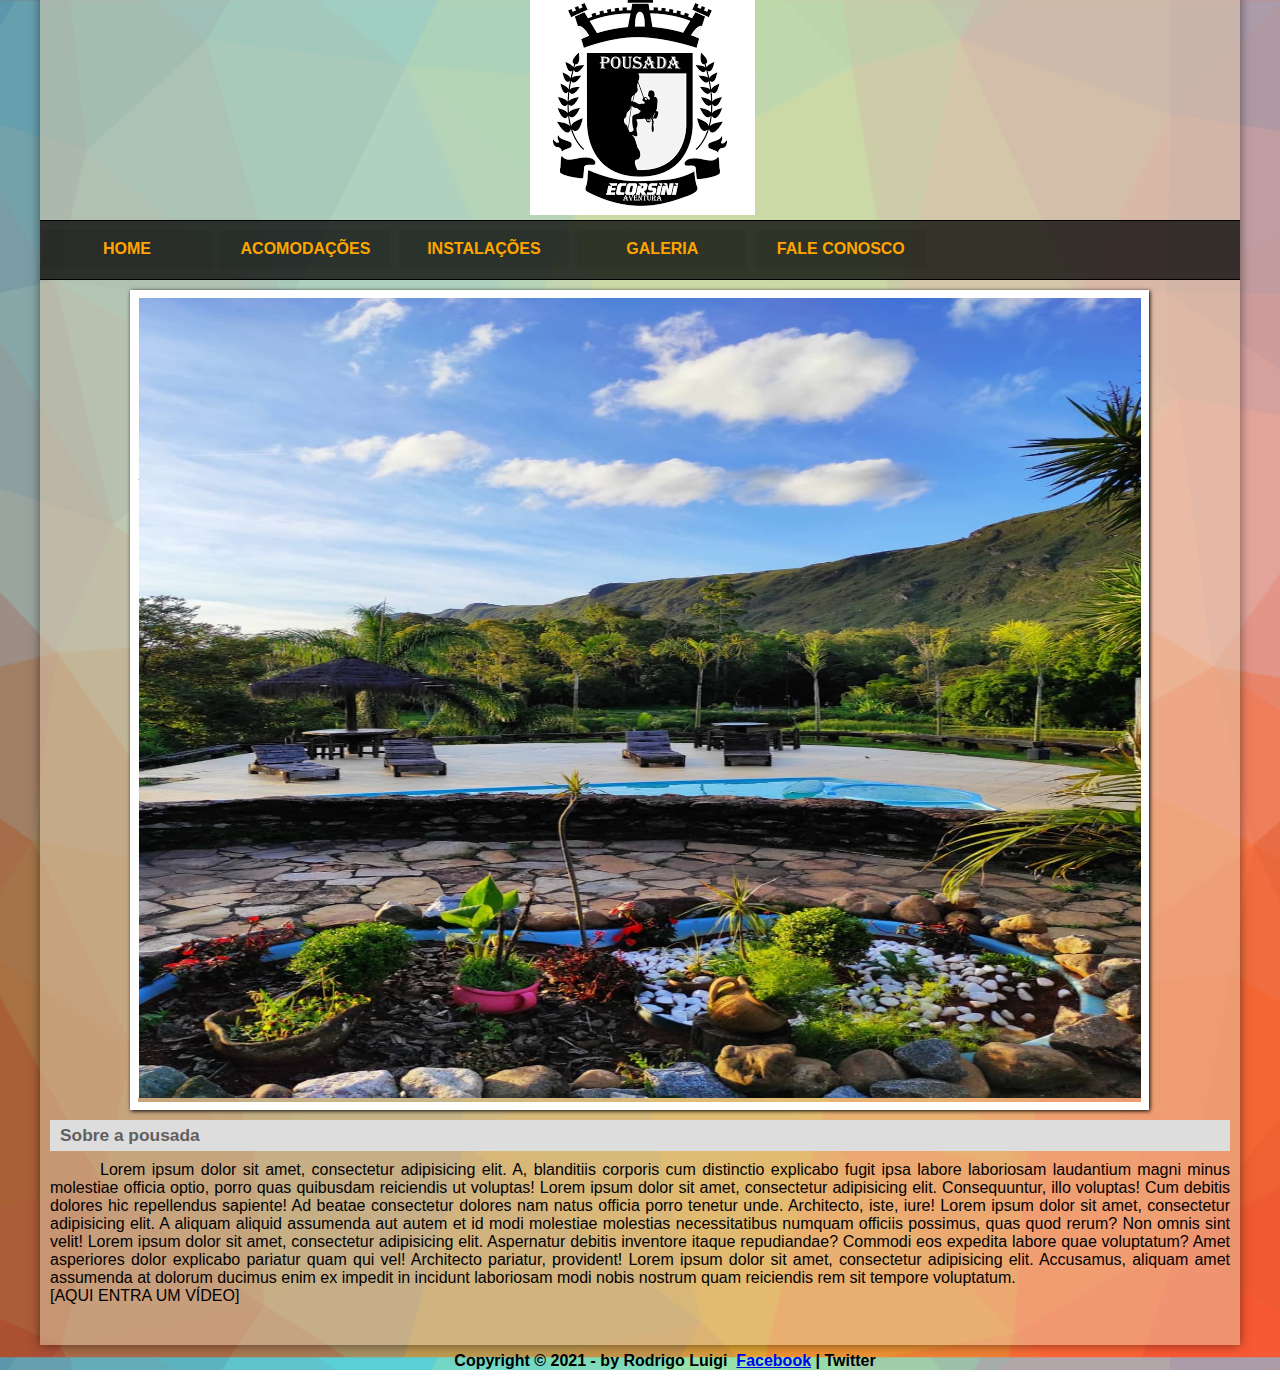
<file: index.html>
<!doctype html>
<html lang="en">
<head>
    <meta charset="UTF-8"/>
    <title>Ecoturismo e Aventura</title>
    <link rel="stylesheet" type="text/css" href="_css/estilo.css"/>
</head>
<body>
<div id="interface">

    <header id="cabecalho">

    </header>

<nav id="menu">
    <ul type="disc">
    <li><a href="home.html">Home</a></li>
    <li><a>Acomodações</a></li>
    <li><a>Instalações</a></li>
    <li><a>Galeria</a></li>
    <li><a>Fale conosco</a></li>
    </ul>
</nav>

<section id="corpo">
<article id="noticia-principal">
<figure class="foto-legenda">
<img src="pousada-ecorsini.png"/>
    <figcaption>
        <h3>Pousada Ecorsini</h3>
        <h2>Aventure-se nessa ideia!</h2>
    </figcaption>
</figure>

    <h2 class="sobre-pousada">Sobre a pousada</h2>
    <p>Lorem ipsum dolor sit amet, consectetur adipisicing elit. A, blanditiis corporis cum distinctio explicabo fugit ipsa labore laboriosam laudantium magni minus molestiae officia optio, porro quas quibusdam reiciendis ut voluptas! Lorem ipsum dolor sit amet, consectetur adipisicing elit. Consequuntur, illo voluptas! Cum debitis dolores hic repellendus sapiente! Ad beatae consectetur dolores nam natus officia porro tenetur unde. Architecto, iste, iure! Lorem ipsum dolor sit amet, consectetur adipisicing elit. A aliquam aliquid assumenda aut autem et id modi molestiae molestias necessitatibus numquam officiis possimus, quas quod rerum? Non omnis sint velit! Lorem ipsum dolor sit amet, consectetur adipisicing elit. Aspernatur debitis inventore itaque repudiandae? Commodi eos expedita labore quae voluptatum? Amet asperiores dolor explicabo pariatur quam qui vel! Architecto pariatur, provident! Lorem ipsum dolor sit amet, consectetur adipisicing elit. Accusamus, aliquam amet assumenda at dolorum ducimus enim ex impedit in incidunt laboriosam modi nobis nostrum quam reiciendis rem sit tempore voluptatum.</p>


[AQUI ENTRA UM VÍDEO]
</article>
</section>
<footer id="rodape">
    <p>Copyright &copy; 2021 - by Rodrigo Luigi &nbsp<a href="https://www.facebook.com/rodrigo.luigi.10" target="_blank">Facebook</a> | Twitter</p>
</footer>
</div>
</body>
</html>
</file>
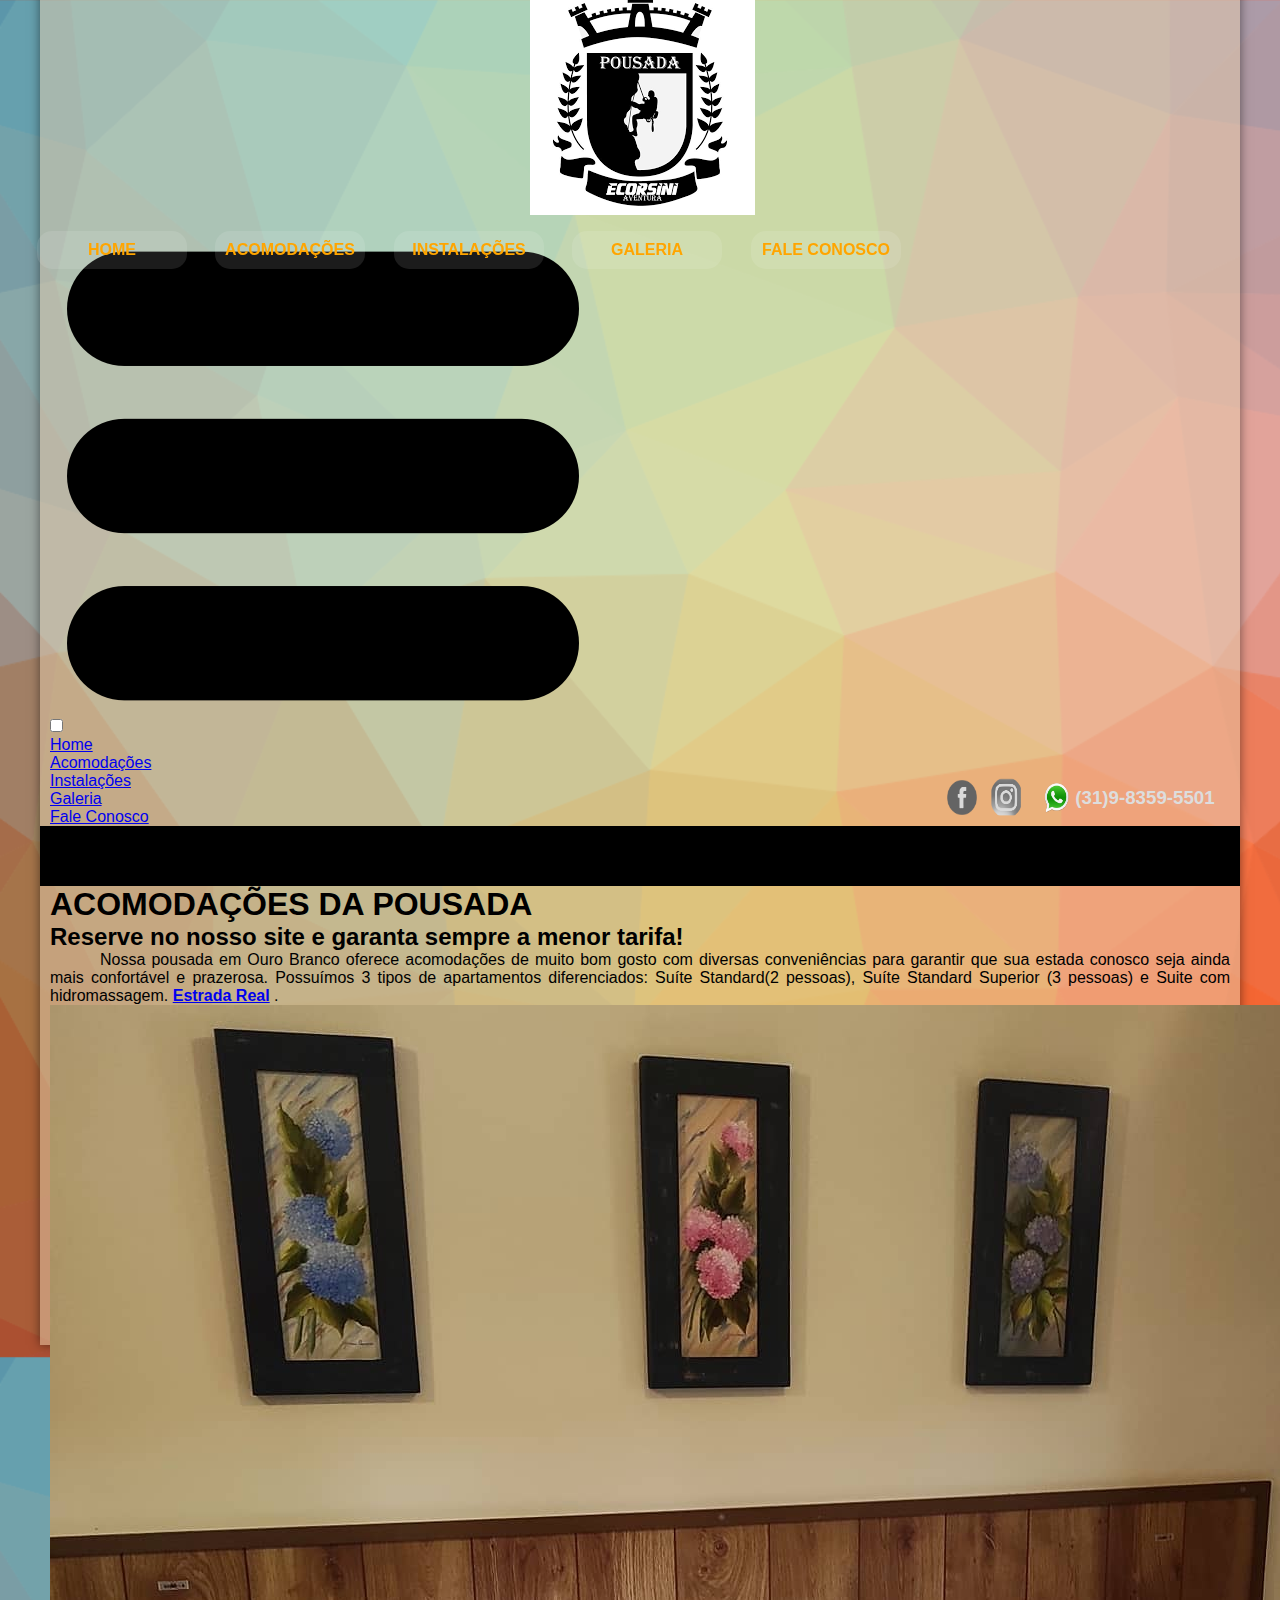
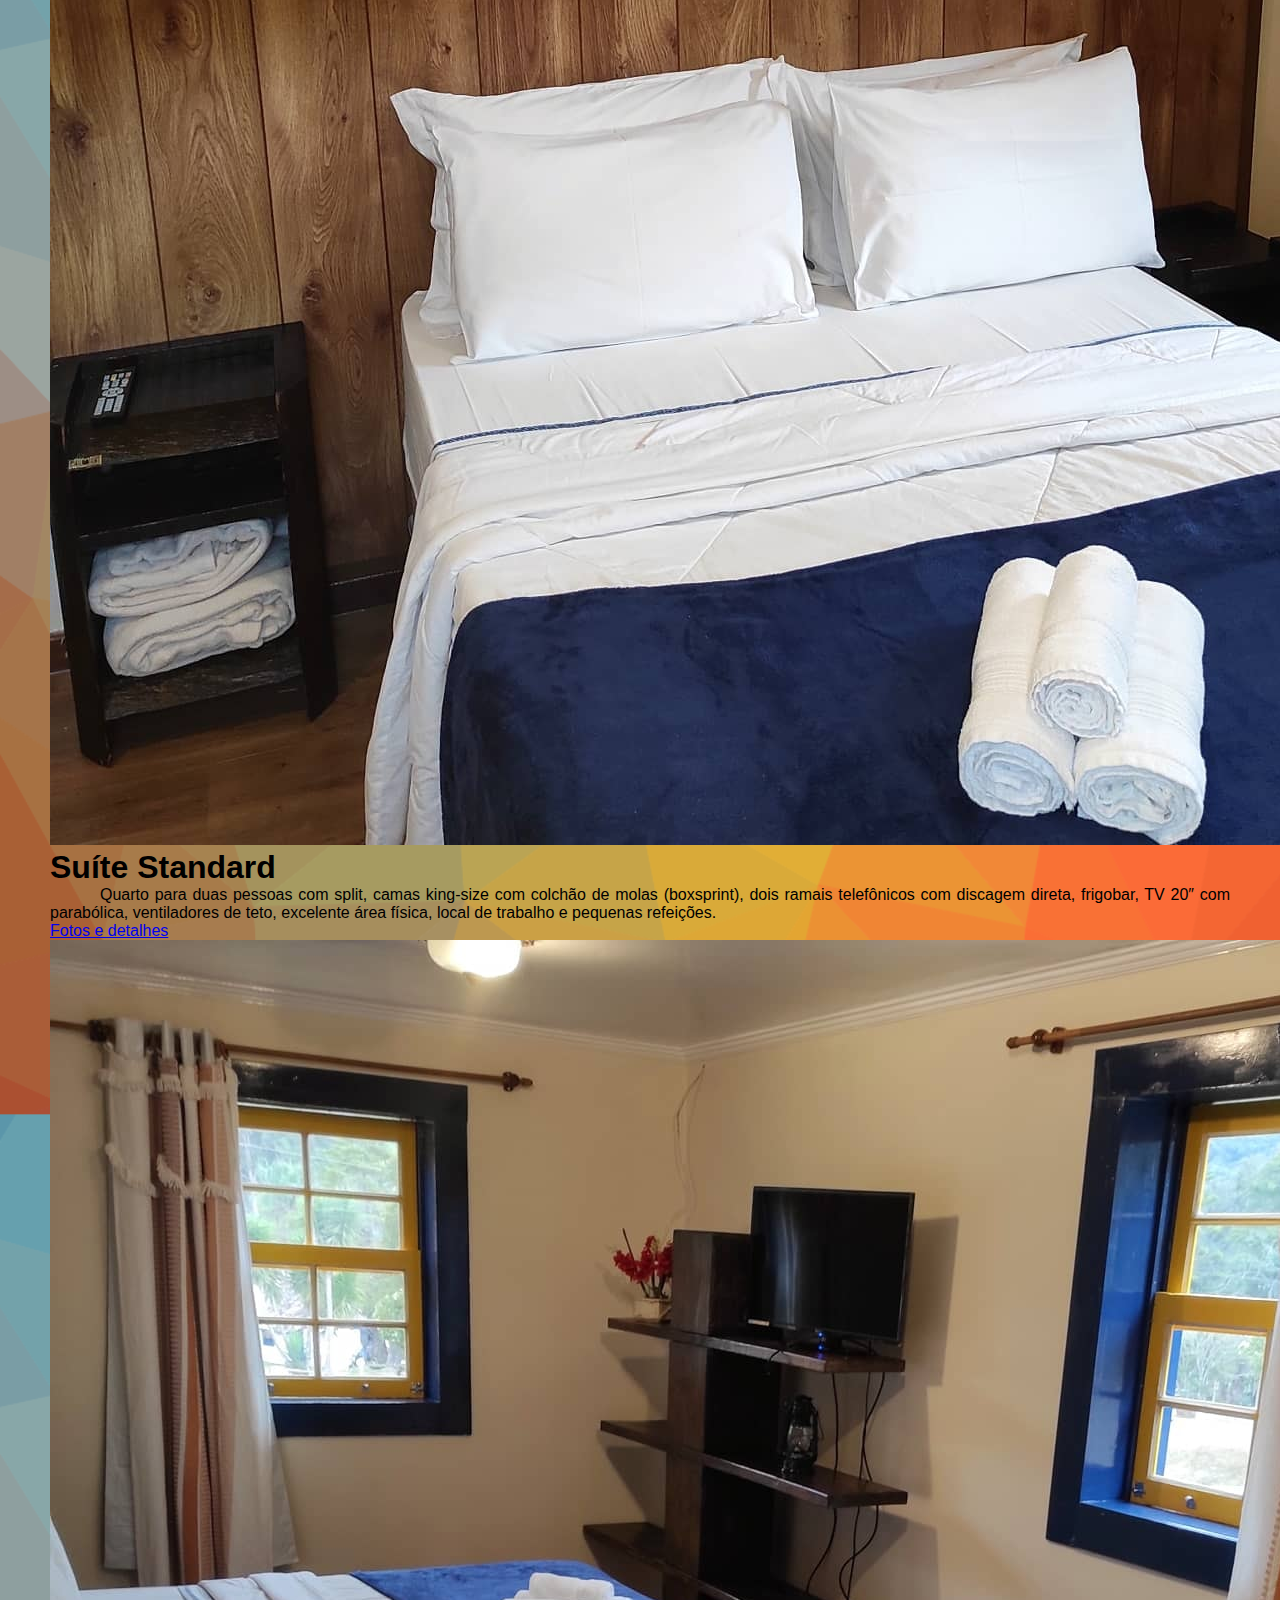
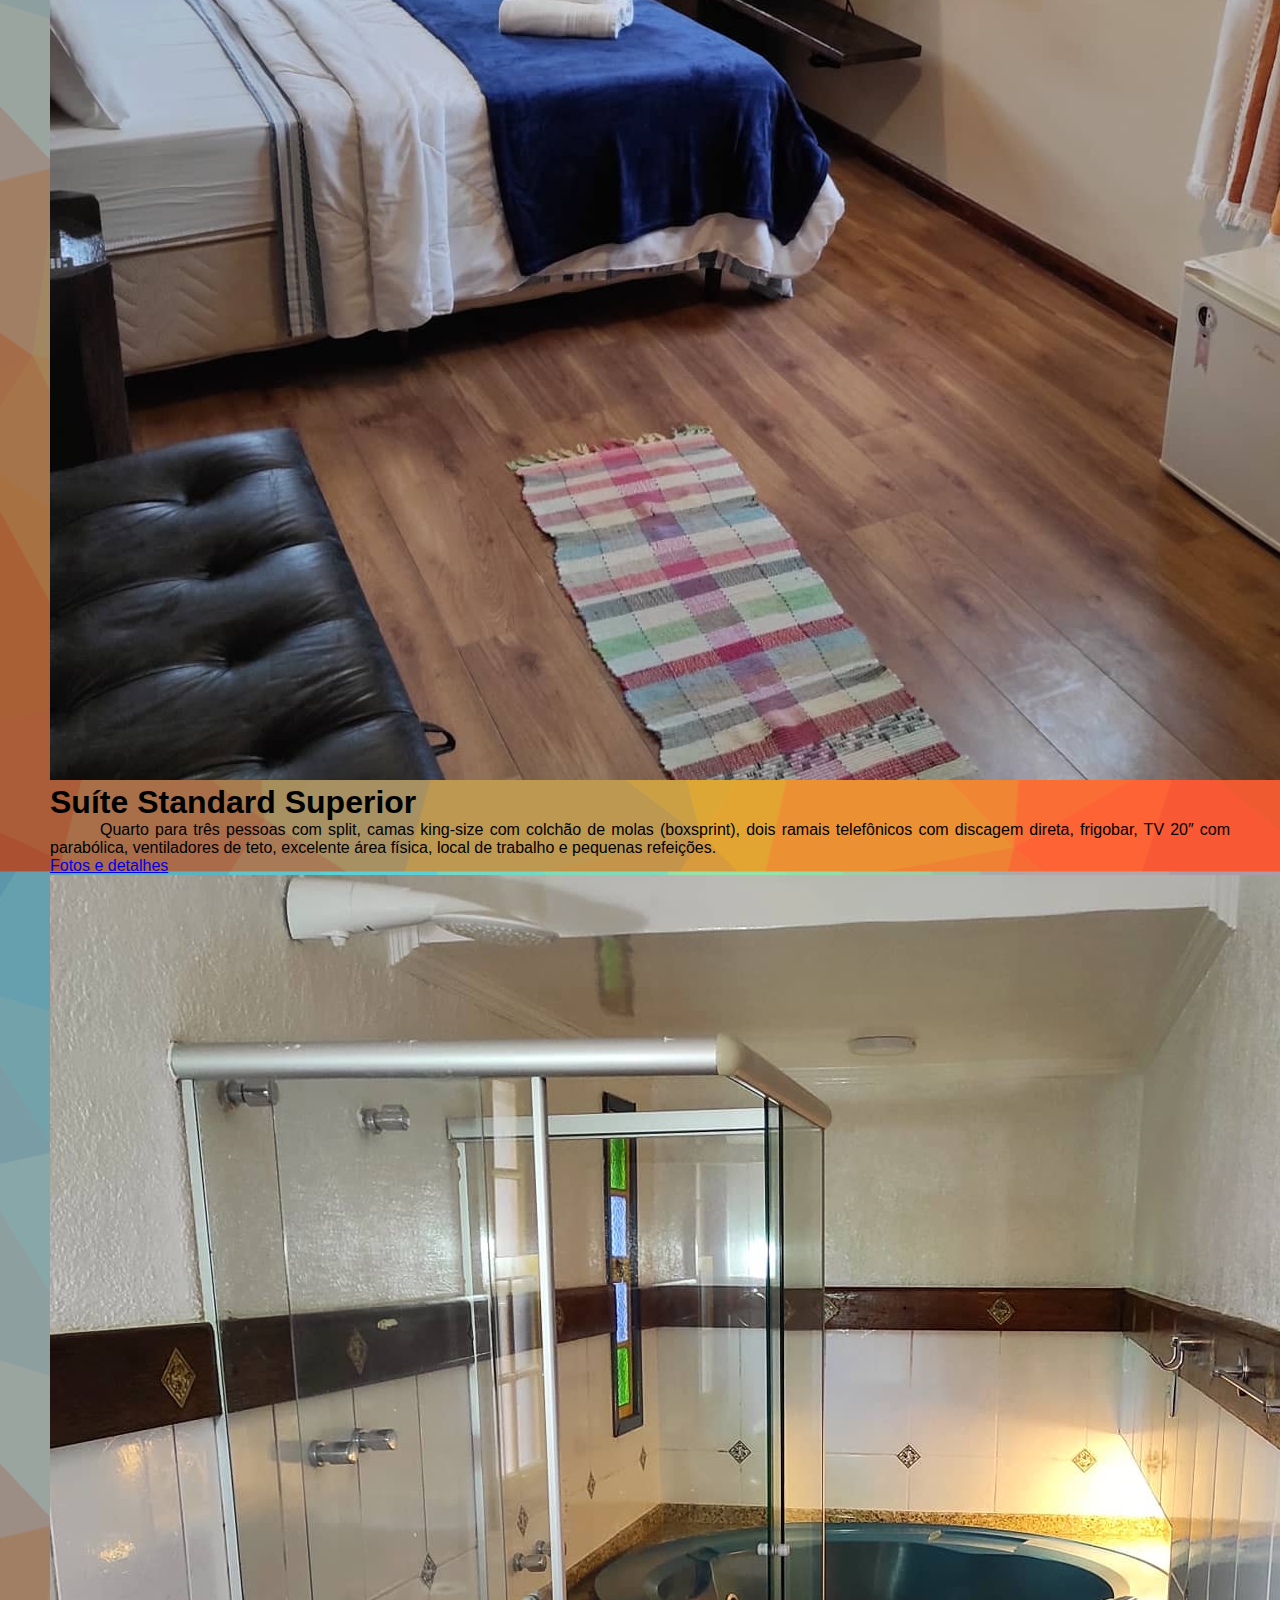
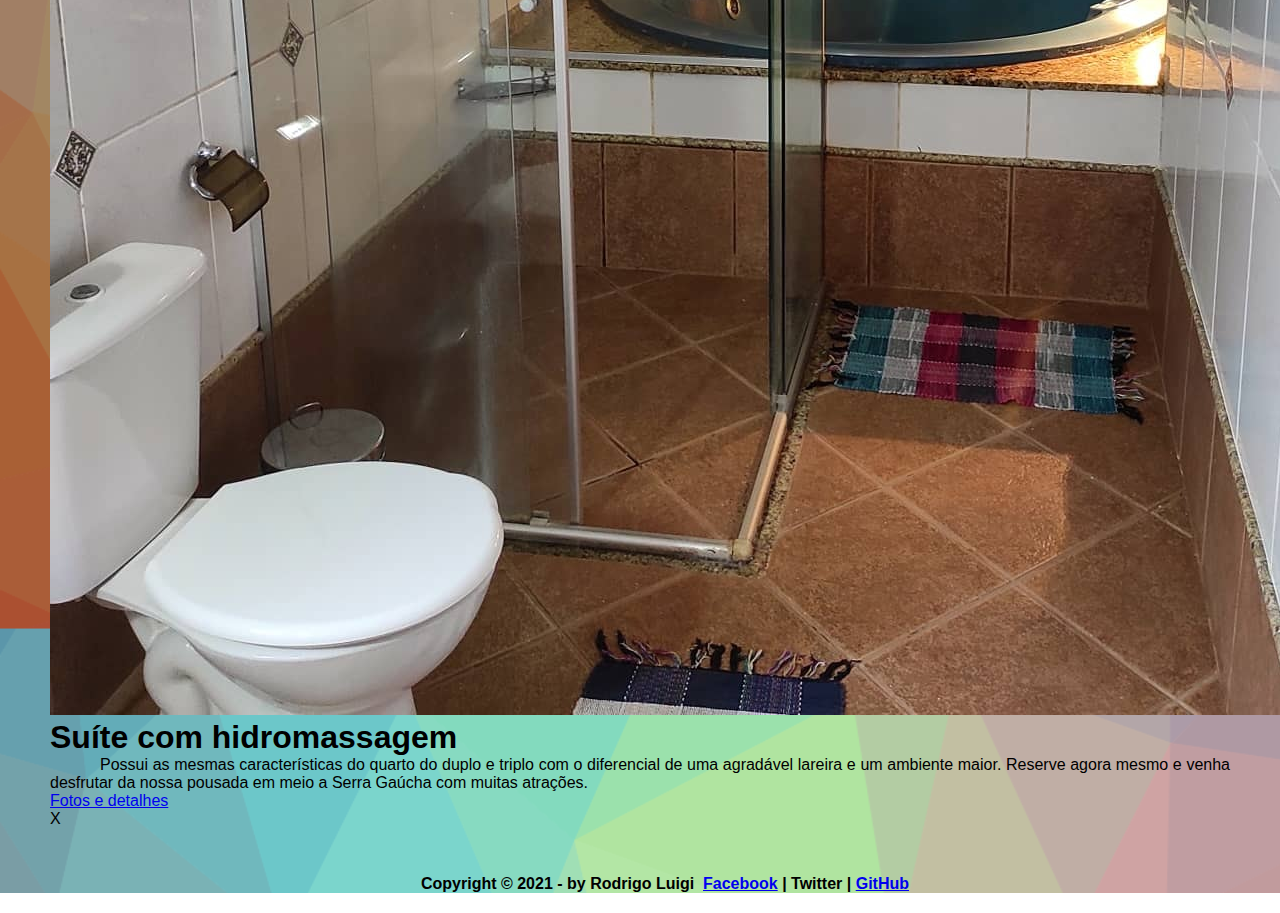
<file: acomodacoes.html>
<!doctype html>
<html lang="pt-br">
<head>
    <meta charset="UTF-8"/>
    <title>Ecoturismo e Aventura</title>
    <link rel="stylesheet" type="text/css" href="_css/estilo-acomodacoes.css"/>
</head>
<body>
    

<div id="interface">

   <header id="cabecalho"></header>

    <input type="checkbox" id="check">
        <label id="icone-menu" for="check"><img src="_images/menu-hamburguer.png" alt=""></label>
<div class="barra">

<nav id="menu-hamburguer">
    <a href="home.html"><div class="link">Home</div></a>
    <a href="acomodacoes.html"><div class="link">Acomodações</div></a>
    <a href="instalacoes.html"><div class="link">Instalações</div></a>
    <a href="galeria.html"><div class="link">Galeria</div></a>
    <a href="fale-conosco.html"><div class="link">Fale Conosco</div></a>
</nav>

</div>


<nav id="menu">
    <ul type="disc">
    <li><a href="home.html" class="hvr-underline-from-center">Home</a></li>
    <li><a href="acomodacoes.html" class="hvr-underline-from-center">Acomodações</a></li>
    <li><a href="instalacoes.html" class="hvr-underline-from-center">Instalações</a></li>
    <li><a href="galeria.html" class="hvr-underline-from-center">Galeria</a></li>
    <li><a href="fale-conosco.html" class="hvr-underline-from-center">Fale conosco</a></li>
    </ul>
    
    <div class="conjunto-social-icons">
        <div class="social-icon">
            <a href="https://www.facebook.com/pousadaecorsini" class="face" target="_black">
             <img src="_images/faceIcon.png" alt=""></a>
            <a href="https://www.instagram.com/pousada_ecorsini/" class="insta" target="_blank"><img src="_images/insta.png" alt=""></a>
         </div>
        
        <div class="whatsapp"><img src="_images/whatsapp-icon.png" alt="">
            <h3 class="numero-whatsapp">(31)9-8359-5501</h3>
        </div>
        </div>
</nav>



<section id="corpo">
    <article id="artigo-principal" >
    <hgroup>
        <h1>ACOMODAÇÕES DA POUSADA</h1>
        <h2>Reserve no nosso site e garanta sempre a menor tarifa!</h2>
        </hgroup>
    <p>Nossa pousada em Ouro Branco oferece acomodações de muito bom gosto com diversas conveniências para garantir que sua estada conosco seja ainda mais confortável e prazerosa. Possuímos 3 tipos de apartamentos diferenciados: Suíte Standard(2 pessoas), Suíte Standard Superior (3 pessoas) e Suite com hidromassagem. <a href="http://www.institutoestradareal.com.br/" target="_blank"><b>Estrada Real</b></a> .</p>
    </article>
    <div class="informacoes">
        <div class="artigos">
            
            <div class="artigo" id="1">
                <div class="artigo-image">
                <img src="_images/acomodacoes1.jpg" alt="" onclick='clique("_images/acomodacoes1.jpg")'>
                </div>
            <h1>Suíte Standard</h1>
            <p>Quarto para duas pessoas com split, camas king-size com colchão de molas (boxsprint), dois ramais telefônicos com discagem direta, frigobar, TV 20″ com parabólica, ventiladores de teto, excelente área física, local de trabalho e pequenas refeições.</p>
                <a href="acomodacoes-suite-standard.html" class="button hvr-bounce-to-righ">Fotos e detalhes</a>
            </div>
        
            <div class="artigo" id="2">
                <div class="artigo-image">
                <img src="_images/acomodacoes-standard-superior.jpg" alt="" onclick='clique("_images/acomodacoes-standard-superior.jpg")'>
                </div>
            <h1>Suíte Standard Superior</h1>
            <p>Quarto para três pessoas com split, camas king-size com colchão de molas (boxsprint), dois ramais telefônicos com discagem direta, frigobar, TV 20″ com parabólica, ventiladores de teto, excelente área física, local de trabalho e pequenas refeições.</p>
                <a href="acomodacoes-suite-superior.html" class="button hvr-bounce-to-righ">Fotos e detalhes</a>
            </div>
        
            <div class="artigo" id="3">
                <div class="artigo-image">
                <img src="_images/acomodacoes-hidro.jpg" alt="" onclick='clique("_images/acomodacoes-hidro.jpg")'>
                </div>
            <h1>Suíte com hidromassagem</h1>
            <p>Possui as mesmas características do quarto do duplo e triplo com o diferencial de uma agradável lareira e um ambiente maior. Reserve agora mesmo e venha desfrutar da nossa pousada em meio a Serra Gaúcha com muitas atrações.</p>
                <a href="acomodacoes-suite-hidro.html" class="button hvr-bounce-to-righ">Fotos e detalhes</a>
            </div>
        </div>
    </div>
<div id="janela-modal">
    <span id="btn-fechar">X</span>
    <img id="img-modal">
</div>
</section>
<footer id="rodape">
    <p>Copyright &copy; 2021 - by Rodrigo Luigi &nbsp<a href="https://www.facebook.com/rodrigo.luigi.10" target="_blank">Facebook</a> | Twitter | <a href="https://github.com/RodrigoLuigi" target="_blank">GitHub</a></p>
</footer>
</div>
</body>
<script src="_js/script-acomodacoes.js"></script>
</html>
</file>
<file: _css/estilo.css>
@charset "UTF-8";
*{
    margin: 0px;
    padding: 0px;
}

body{
    font-family: Arial,sans-serif;
    background-color: #dddddd;
    background: url("../plano-de-fundo.png");
    background-size: 1900px;
    color: rgba(0,0,0,1);

}

div#interface{
    background-color: rgba(230,205,174,0.5);
    width: 1180px;
    height: 1345px;
    margin: -20px auto 0px auto;
    box-shadow: 0px 0px 10px rgba(0,0,0,.5);
    padding: 10px 10px 10px 10px;
}
p{
    text-align: justify;
    text-indent: 50px;
}
header#cabecalho{
    height: 230px;
    background: url("../logo-ecorsini.png") no-repeat 480px 0px;
}

nav#menu{
    display: block;
    border-top: 1px solid black;
    border-bottom: 1px solid black;
    background-color: rgba(0,0,0,.75);
    height: 60px;
    margin: 0px -10px 0px -10px;
    box-sizing: border-box;
}

nav#menu ul{
    list-style: none;
    margin: 8px -60px 2px 2px;
    width: 900px;
    text-transform: uppercase;
    position: absolute; /*define que pode movimentar o block pelo site inteiro*/
    top: 220px; /* define a posição do block no site*/
    right: 400px; /* define a posição do block no site*/
}

nav#menu li{
    text-align: center;
    font-weight: bold;
    display: inline-block; /*faz com que um bloco seja exibido na mesma linha*/
    background-color: rgba(0,0,0,.05); /*preenchimento da cor da caixa a ser exibido*/
    color: white;
    padding: 10px;  /*tamanho interno da caixa*/
    margin: 2px; /*espaço externo entre as caixas configuração de margens e centralizar objetos*/
    width: 150px;
    -webkit-transition: background-color 1s; /*aplica transição de cor para todos os navegadores*/
    -moz-transition: background-color 1s;
    -o-transition: background-color 1s;
    -ms-transition: background-color 1s;
    transition: background-color 1s;/*transição de cor das caixa TIME*/
}

nav#menu li:hover {
    background-color: #606060;
}

nav#menu a{
    display: block;
    color: #ffa500;
    text-decoration: none;

}
nav#menu a:hover{
    color: #ffffff;

}

section#corpo{
    display: block;

}

figure.foto-legenda{
    position: relative;
    border: 8px solid white;
    box-shadow: 1px 1px 4px black;
    width: 85%;
    height: 80%;
    margin: 10px 80px 0px 80px;


}

figure.foto-legenda img{
    width: 1003px;
    height: 800px;
}

 figure.foto-legenda figcaption{
    opacity: 0;
    color: white;
    font-size: 20px;
    position: absolute;
    top: 0px;
    background: rgba(0,0,0,0.4) ;
    width: 100%;
    height: 100%;
    padding: 10px;
    box-sizing: border-box;

 }


 figure.foto-legenda figcaption:hover{
     opacity: 1;
 }

article#noticia-principal h2.sobre-pousada{
    font-size: 13pt;
    color: #606060;
    background-color: #dddddd;
    padding: 5px 0px 5px 10px;
    margin: 10px 0px 10px 0px;
}

footer#rodape{
    margin-top: 47px;
    clear: both;
}

footer#rodape p{
    font-weight: bold;
    text-align: center;
}
</file>
<file: _css/estilo-acomodacoes.css>
@charset "UTF-8";
*{
    margin: 0px;
    padding: 0px;
}

body{
    
    font-family: Arial,sans-serif;
    background-color: #dddddd;
    background: url("../plano-de-fundo.png");
    background-size: 1900px;
    color: rgba(0,0,0,1);

}

div#interface{
    background-color: rgba(230,205,174,0.5);
    width: 1180px;
    height: 1345px;
    margin: -20px auto 0px auto;
    box-shadow: 0px 0px 10px rgba(0,0,0,.5);
    padding: 10px 10px 10px 10px;
}
p{
    text-align: justify;
    text-indent: 50px;
}

header#cabecalho{
    height: 230px;
    background: url("../logo-ecorsini.png") no-repeat 480px 0px;
}

/* MENU DE NAVEGAÇÃO -------------------------------------------*/


.hvr-underline-from-center{
    /*border: 1px solid #ffa500;*/
    padding: 10px;
    border-radius: 15px;
    display:block;
    -webkit-transform:perspective(1px) translateZ(0);
    transform:perspective(1px) translateZ(0);
    box-shadow:0 0 1px rgba(0,0,0,0);
    position:relative;
    overflow:hidden;
    background: rgba(255, 255, 255, 0.110);  
}
.hvr-underline-from-center:before{
    content:"";
    position:absolute;
    z-index:0;
    left:51%;
    right:51%;
    bottom:0;
    background:#fff;
    height:4px;
    -webkit-transition-property:left,right;
    transition-property:left,right;
    -webkit-transition-duration:.2s;
    transition-duration:.2s;
    -webkit-transition-timing-function:ease-out;
    transition-timing-function:ease-out
    
}
.hvr-underline-from-center:active:before,.hvr-underline-from-center:focus:before,.hvr-underline-from-center:hover:before{
    left:0;right:0;
}

.hvr-underline-from-center:hover{
    background-color: #606060;
}


nav#menu{
    display: block;
    border-top: 1px solid black;
    border-bottom: 1px solid black;
    background-color: rgba(0,0,0,1.0);
    height: 60px;
    margin: 0px -10px 0px -10px;
    box-sizing: border-box;
}

nav#menu ul{
    list-style: none;
    margin: 3px -45px 8px 8px;
    width: 900px;
    text-transform: uppercase;
    position: absolute; /*define que pode movimentar o block pelo site inteiro*/
    top: 220px; /* define a posição do block no site*/
    right: 400px; /* define a posição do block no site*/
}

nav#menu li{
    border-radius: 15%;
    /*border: 1px solid #5900ff;*/
    text-align: center;
    font-weight: bold;
    display: inline-block; /*faz com que um bloco seja exibido na mesma linha*/
    /*background-color: rgba(0,0,0,.05); /*preenchimento da cor da caixa a ser exibido*/
    color: white;
    padding: 0px;  /*tamanho interno da caixa*/
    margin: 8px 12px 2px 12px; /*espaço externo entre as caixas configuração de margens e centralizar objetos*/
    width: 150px;
    -webkit-transition: background-color 1s; /*aplica transição de cor para todos os navegadores*/
    -moz-transition: background-color 1s;
    -o-transition: background-color 1s;
    -ms-transition: background-color 1s;
    transition: background-color 1s;/*transição de cor das caixa TIME*/
}

/*nav#menu li:hover {
    background-color: #606060;
}*/

nav#menu a{
    display: block;
    color: #ffa500;
    text-decoration: none;

}

nav#menu a:hover{
    color: #ffffff;

}
/*Icones das redes sociais*/
.social-icon{
    margin-left: 900px;
    margin-top: -55px;
    display: block;
    position: absolute;
    height: 47px ;
    width: 200px;
    
}

.social-icon .face img{
    
    display: inline-block;
    position: absolute;
    height: 47px;
    width: 40px;
    border-radius: 100%;
    margin: 2px;
    filter: invert(0%) sepia(100%) hue-rotate(-180deg) saturate(0) brightness(95%) contrast(80%);
}

.social-icon .face img:hover{
    filter: none;
}

.social-icon .insta img{
    
    display: inline-block;
    position: absolute;
    height: 41px;
    width: 33px;
    border-radius: 100%;
    margin: 5px 2px 2px 50px;
    filter: invert(0%) sepia(100%) hue-rotate(-180deg) saturate(0) brightness(95%) contrast(80%);
}

.social-icon .insta img:hover{
    filter: none;    
}

.whatsapp img{
    display: block;
    position: absolute;
    height: 38px;
    width: 33px;
    border-radius: 100%;
    margin: -48px 2px 2px 1000px;
    cursor:default;
}

.numero-whatsapp{
    display: block;
    position: absolute;
    width: 150px;
    text-align: center;
    color: #dddddd;
    margin: -40px 0px 0px 1030px;
    cursor: arrow;

}


@-webkit-keyframes hvr-buzz-out{10%{-webkit-transform:translateX(3px) rotate(2deg);transform:translateX(3px) rotate(2deg)}20%{-webkit-transform:translateX(-3px) rotate(-2deg);transform:translateX(-3px) rotate(-2deg)}30%{-webkit-transform:translateX(3px) rotate(2deg);transform:translateX(3px) rotate(2deg)}40%{-webkit-transform:translateX(-3px) rotate(-2deg);transform:translateX(-3px) rotate(-2deg)}50%{-webkit-transform:translateX(2px) rotate(1deg);transform:translateX(2px) rotate(1deg)}60%{-webkit-transform:translateX(-2px) rotate(-1deg);transform:translateX(-2px) rotate(-1deg)}70%{-webkit-transform:translateX(2px) rotate(1deg);transform:translateX(2px) rotate(1deg)}80%{-webkit-transform:translateX(-2px) rotate(-1deg);transform:translateX(-2px) rotate(-1deg)}90%{-webkit-transform:translateX(1px) rotate(0);transform:translateX(1px) rotate(0)}100%{-webkit-transform:translateX(-1px) rotate(0);transform:translateX(-1px) rotate(0)}
}
@keyframes hvr-buzz-out{10%{-webkit-transform:translateX(3px) rotate(2deg);transform:translateX(3px) rotate(2deg)}20%{-webkit-transform:translateX(-3px) rotate(-2deg);transform:translateX(-3px) rotate(-2deg)}30%{-webkit-transform:translateX(3px) rotate(2deg);transform:translateX(3px) rotate(2deg)}40%{-webkit-transform:translateX(-3px) rotate(-2deg);transform:translateX(-3px) rotate(-2deg)}50%{-webkit-transform:translateX(2px) rotate(1deg);transform:translateX(2px) rotate(1deg)}60%{-webkit-transform:translateX(-2px) rotate(-1deg);transform:translateX(-2px) rotate(-1deg)}70%{-webkit-transform:translateX(2px) rotate(1deg);transform:translateX(2px) rotate(1deg)}80%{-webkit-transform:translateX(-2px) rotate(-1deg);transform:translateX(-2px) rotate(-1deg)}90%{-webkit-transform:translateX(1px) rotate(0);transform:translateX(1px) rotate(0)}100%{-webkit-transform:translateX(-1px) rotate(0);transform:translateX(-1px) rotate(0)}
}

.social-icon img{
    display:inline-block;
    vertical-align:middle;
    -webkit-transform:perspective(1px) translateZ(0);
    transform:perspective(1px) translateZ(0);
    box-shadow:0 0 1px rgba(0,0,0,0);
}
.social-icon img:active,.social-icon img:focus,.social-icon img:hover{
    -webkit-animation-name:hvr-buzz-out;
    animation-name:hvr-buzz-out;
    -webkit-animation-duration:.75s;
    animation-duration:.75s;
    -webkit-animation-timing-function:linear;
    animation-timing-function:linear;
    -webkit-animation-iteration-count:1;
    animation-iteration-count:1;
}

/*---------------------------------------------------------------------------------------*/

section#corpo{
    display: block;

}

footer#rodape{
    margin-top: 47px;
    clear: both;
}

footer#rodape p{
    font-weight: bold;
    text-align: center;
}
</file>
